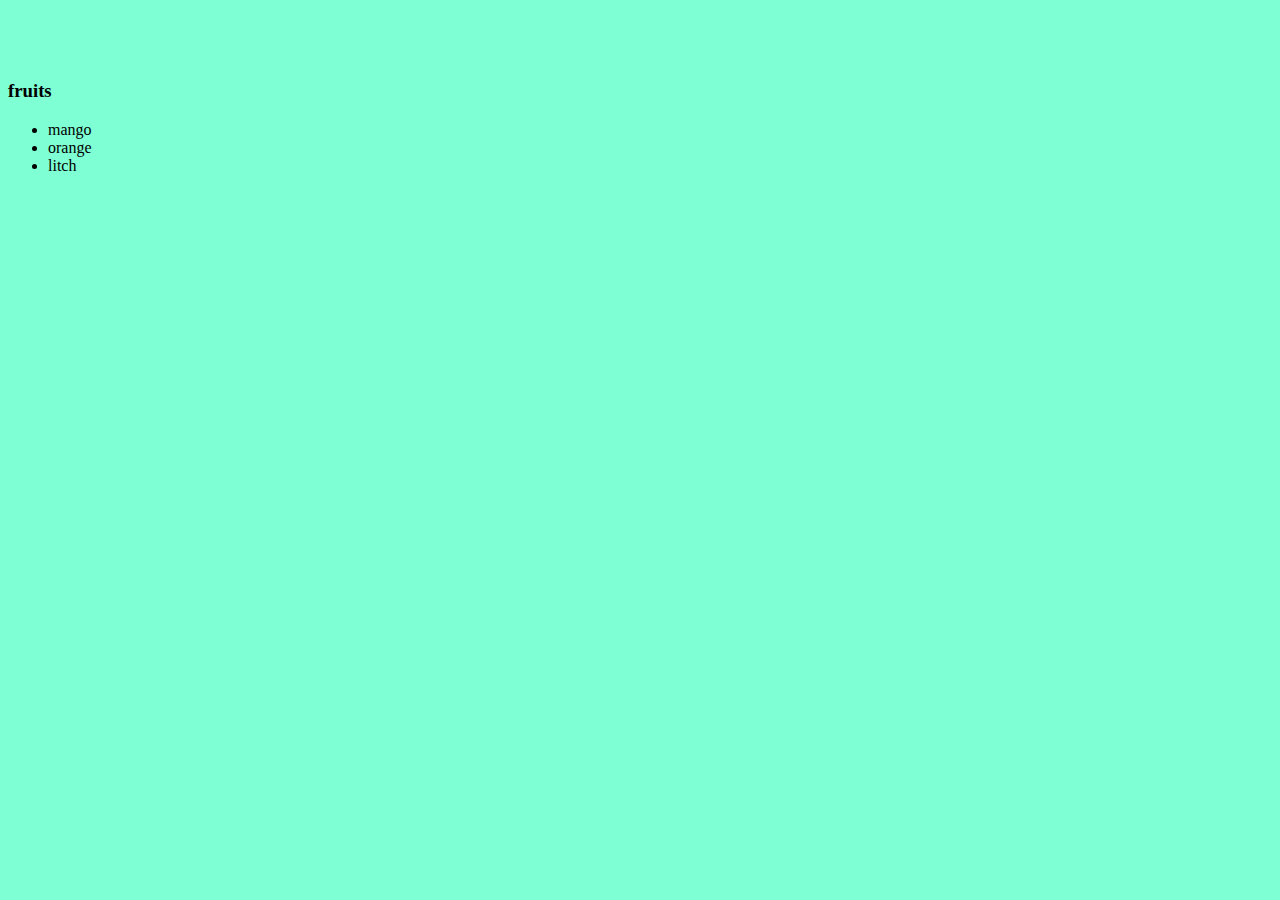
<file: DOM/index.html>
<!DOCTYPE html>
    <html lang="en">
    <head>
        <meta charset="UTF-8">
        <meta name="viewport" content="width=device-width, initial-scale=1.0">
        <title>Document</title>
        <link rel="stylesheet" href="style.css">

    </head>
    <body> 
        
        <!-- <h1 id="h123" class="h-class">DOM Demo</h1>
        <h1  id="456" class="h-class">javascipt</h1>
        <h1 class="h-class">HTML</h1>
        <h4 class="h-class" >Topic 1: Starter code</h4>
        <p id="p1" class="para"> lets learn about DOM concepts in detail</p>
        <p id="p2" class="para"> lets learn about DOM concepts in detail</p>
        <button id="myid" class="bclass">click me!</button> -->

        <div>
            <h1 style="visibility: hidden;">old heading</h1>
            <h3>fruits</h3>
                <ul>
                    <li>mango</li>
                    <li>orange</li>
                    <li>litch</li>
                </ul>
            
        </div>
        
            
        <script src="03_dom_properites.js"></script>

    </body>
    </html>
</file>
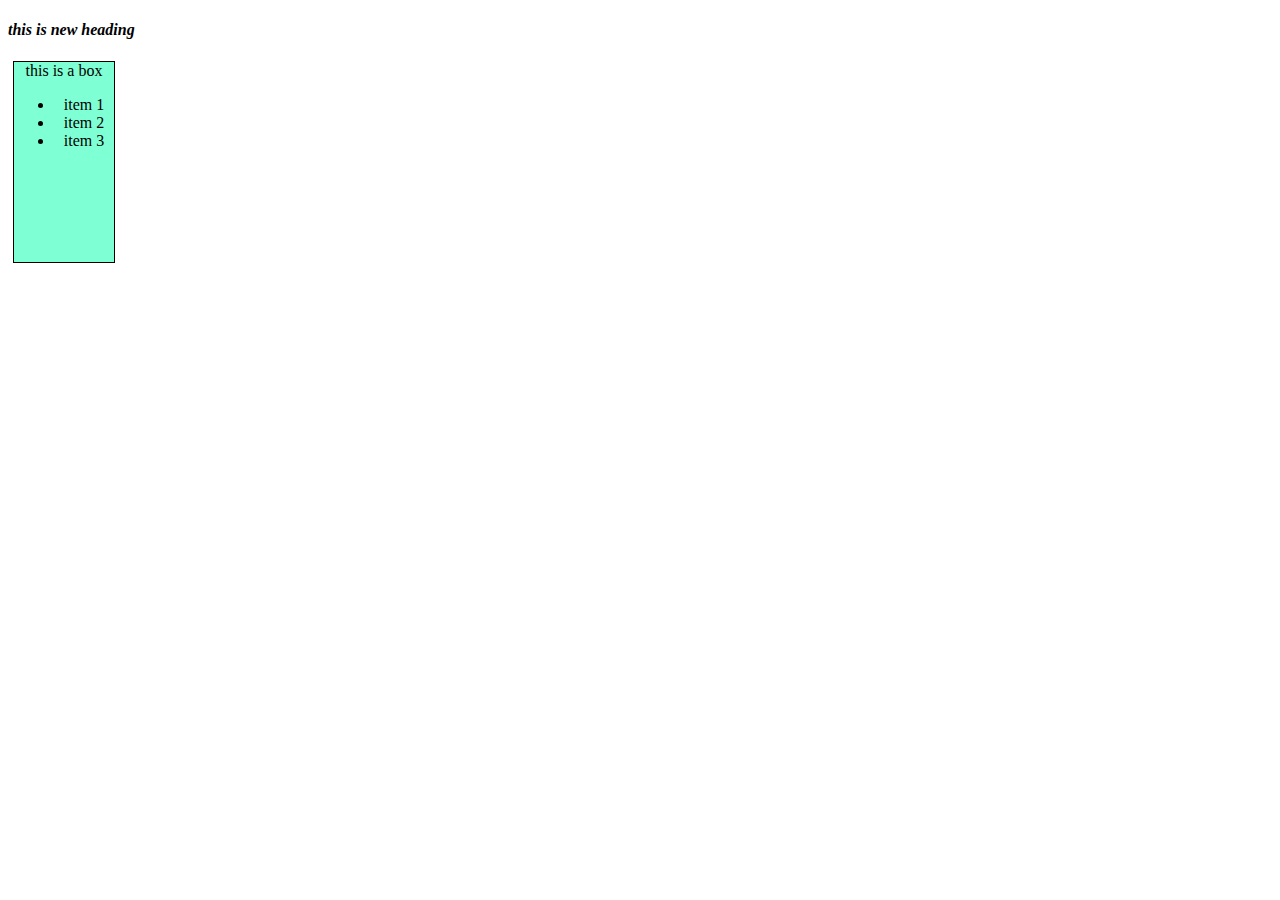
<file: DOM/dom2.html>
<!DOCTYPE html>
<html lang="en">
<head>
    <meta charset="UTF-8">
    <meta name="viewport" content="width=device-width, initial-scale=1.0">
    <title>Document</title>
    <link rel="stylesheet" href="dom2.css">
</head>
<body>
    
    <div id="div-id" class="box">this is a box
        <ul>
            <li>item 1</li>
            <li>item 2</li>
            <li>item 3</li>
        </ul>


    </div>
    <p class="para" id="pp" name="p1">this is simple line</p>
    
    <script src="dom2.js"></script>
</body>
</html>
</file>
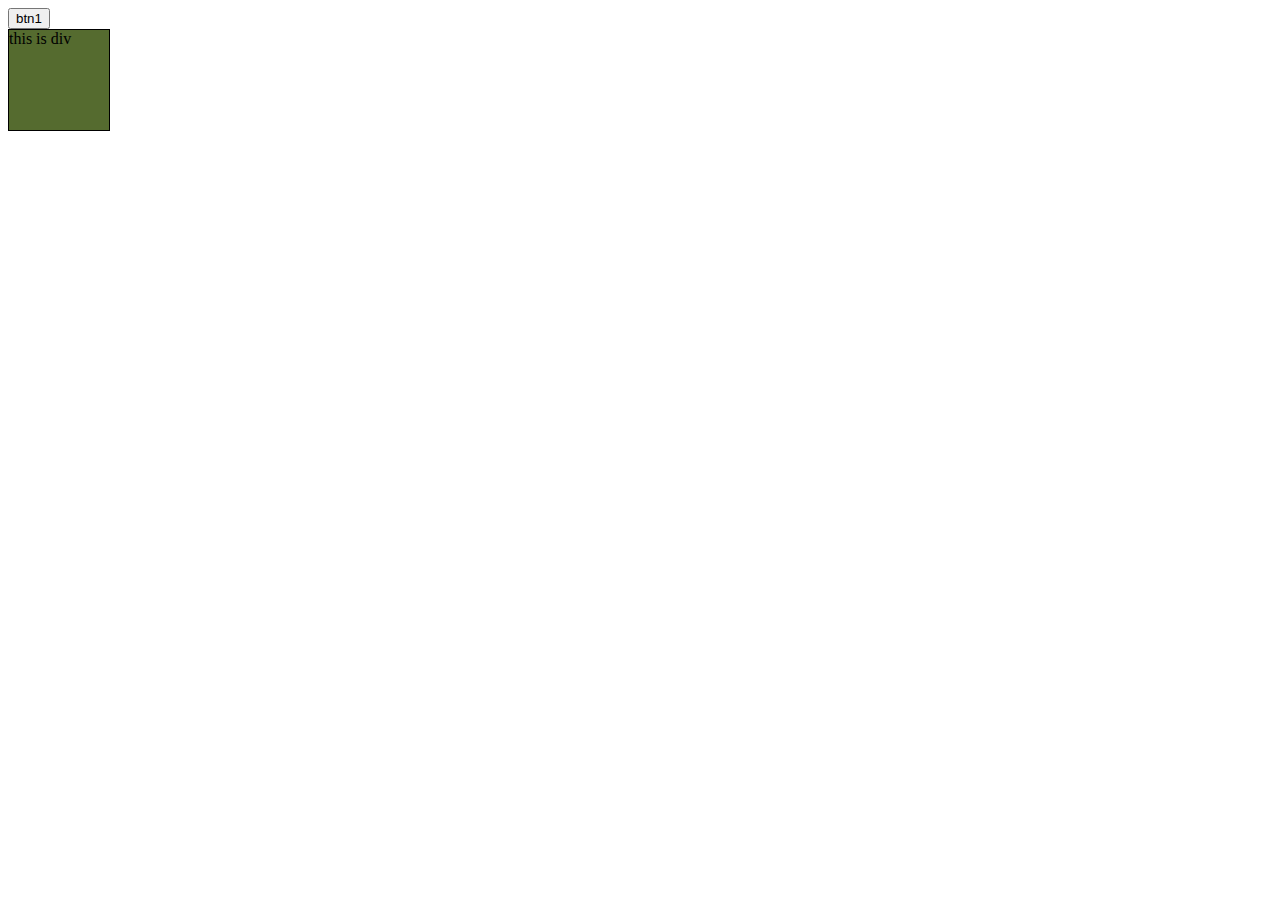
<file: DOM/event.html>
<!DOCTYPE html>
<html lang="en">
<head>
    <meta charset="UTF-8">
    <meta name="viewport" content="width=device-width, initial-scale=1.0">
    <title>Document</title>
    <link rel="stylesheet" href="event.css">
</head>
<body>
<!--     
    inline event handling 
    <button onclick="console.log('btn clicked') , alert('hello')">click me!</button>
    <button ondblclick="console.log('btn clicked 2*times')">click me 2 times!</button>
    
    <div onmouseover="console.log('you are inside div');" >this is div</div>
-->

    <button id="btn1">btn1</button>
    <div>this is div</div>


    <script src="event.js"></script>
</body>
</html>
</file>
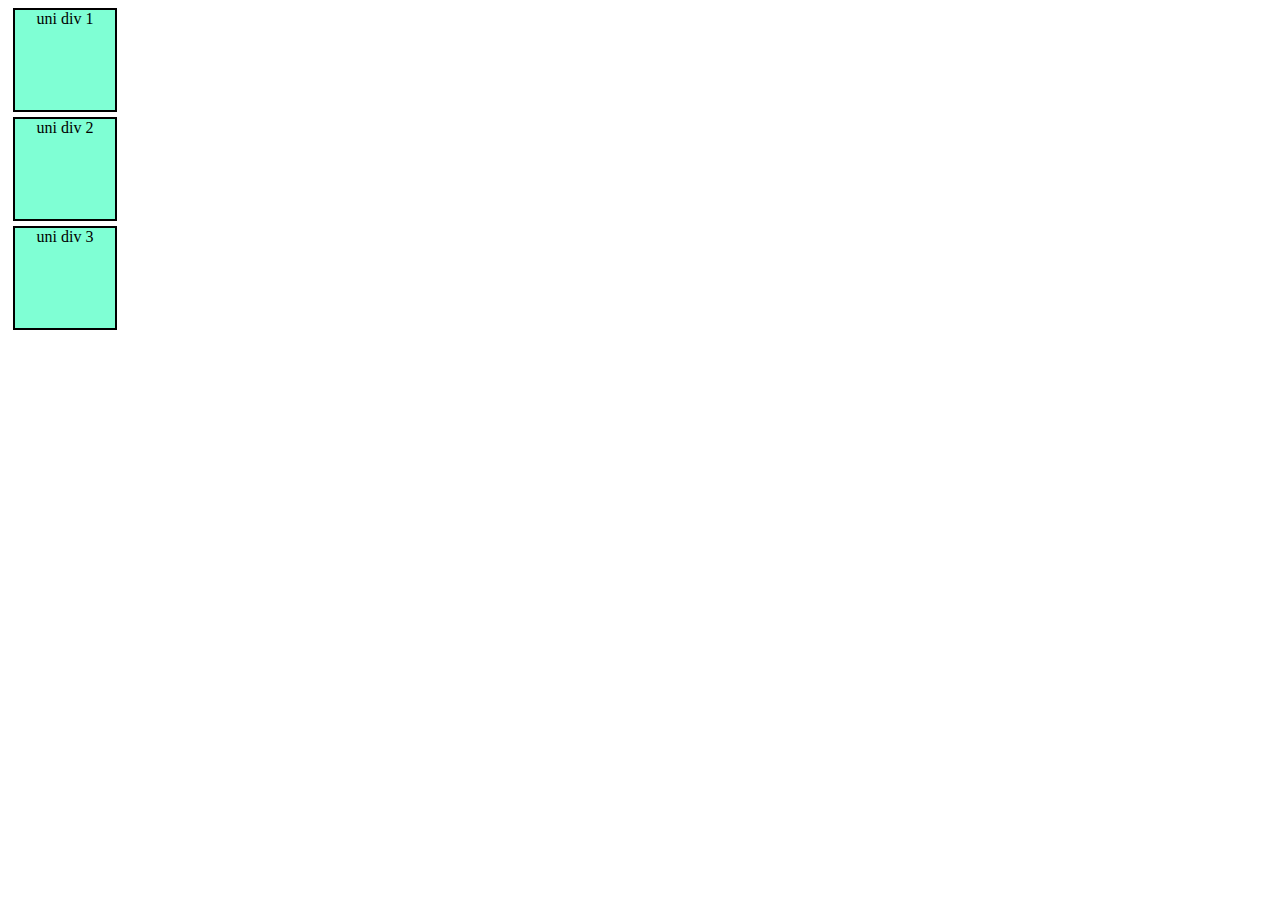
<file: DOM/ps01.html>
<!DOCTYPE html>
<html lang="en">
<head>
    <meta charset="UTF-8">
    <meta name="viewport" content="width=device-width, initial-scale=1.0">
    <title>Document</title>
    <link rel="stylesheet" href="ps01.css">
</head>
<body>
    <!-- <h2>Hello JavaScript</h2> -->

    <div class="box">1 div</div>
    <div class="box">2 div</div>
    <div class="box">3 div</div>
    

    
    <script src="ps01.js"></script>
</body>
</html>
</file>
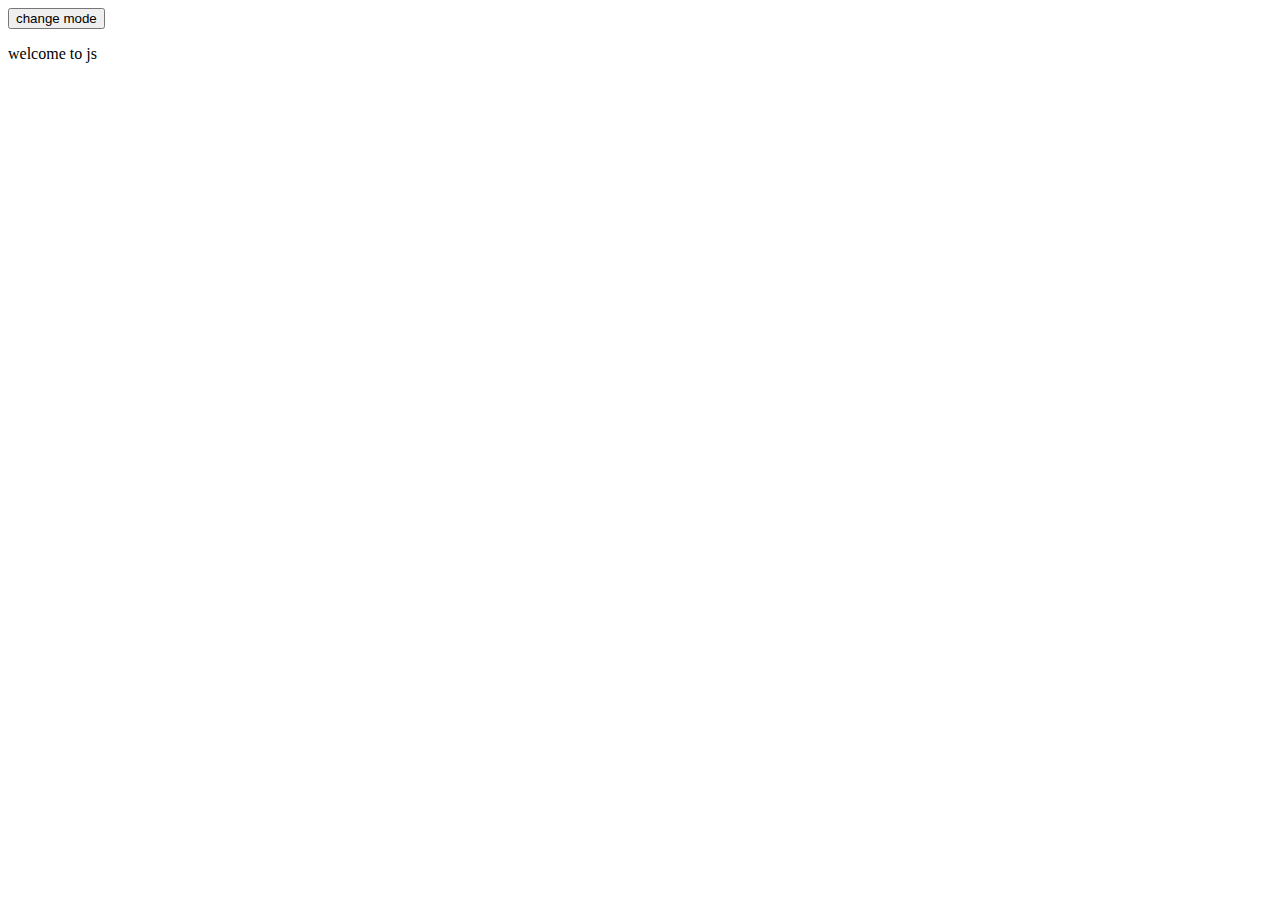
<file: DOM/ps03.html>
<!DOCTYPE html>
<html lang="en">
<head>
    <meta charset="UTF-8">
    <meta name="viewport" content="width=device-width, initial-scale=1.0">
    <title>Document</title>
    <link rel="stylesheet" href="ps03.css">
</head>
<body>
    
    <button id="mode">change mode</button>

    <p>welcome to js</p>
    <script src="ps03.js"></script>
</body>
</html>
</file>
<file: DOM/style.css>
h1{
    color: blue;
    background-color: yellow;
}

.h-class{
    color: blue;
    background-color: yellow;
}

body{
    background-color: aquamarine;
}

button{
    background-color: bisque;
}
</file>
<file: DOM/dom2.css>
.box{
    height: 200px;
    width: 100px;
    background-color: aquamarine;
    border: 1px solid black;
    margin: 5px;
    text-align: center;
}
</file>
<file: DOM/event.css>
div{
    height: 100px;
    width: 100px;
    background-color: darkolivegreen;
    border: 1px solid black;
    
}
</file>
<file: DOM/ps01.css>
.box{
    height: 100px;
    width: 100px;
    background-color: aquamarine;
    border: 2px solid black;
    margin: 5px;
    text-align: center;
}
</file>
<file: DOM/ps03.css>
.dark{
    background-color: black;
    color: white;
}

.light{
    background-color: white;
    color: black;
}
</file>
